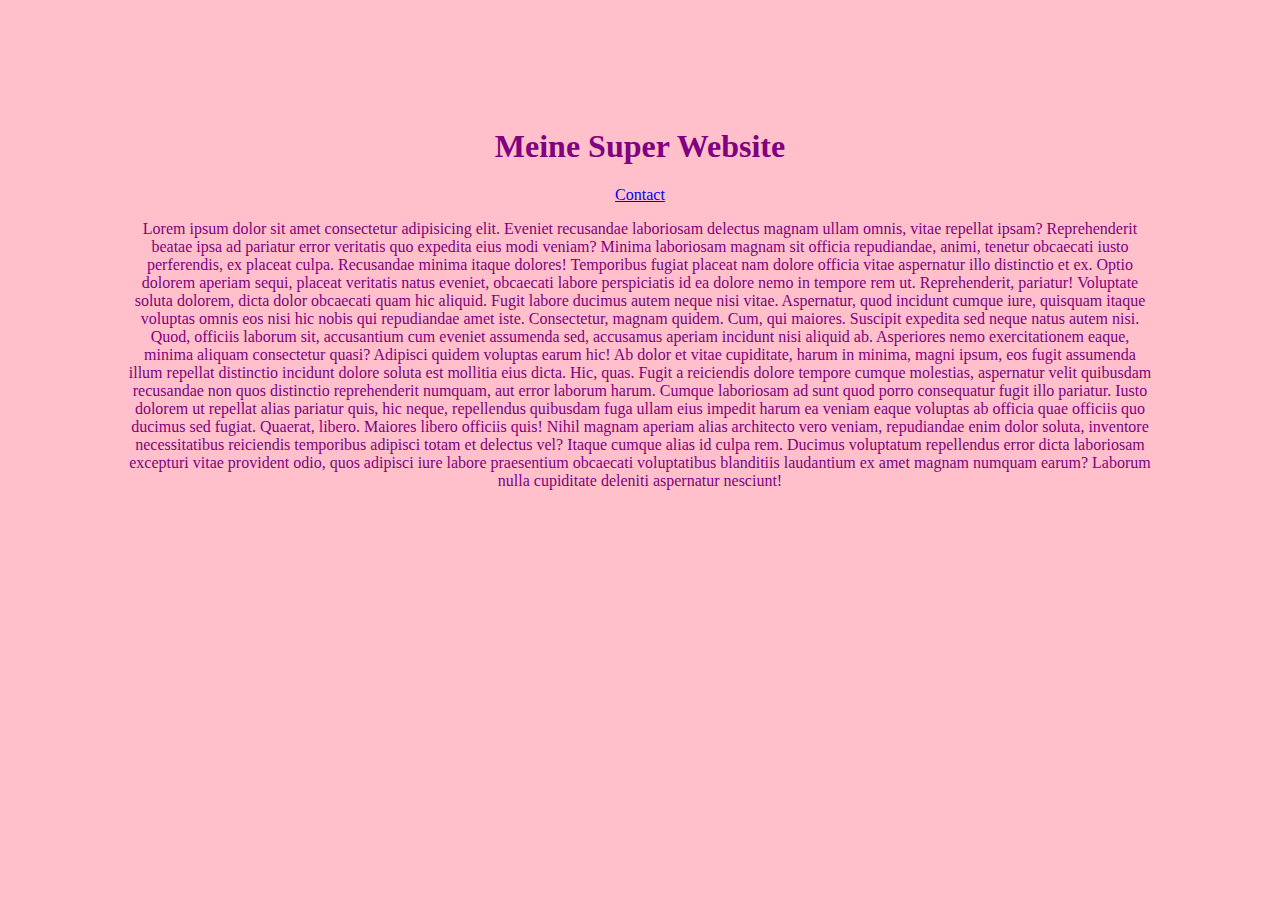
<file: index.html>
<!DOCTYPE html>
<html lang="en">
<head>
    <meta charset="UTF-8">
    <meta name="viewport" content="width=device-width, initial-scale=1.0">
    <title>Document</title>
    <link rel="stylesheet" href="style.css">
</head>
<body>
    <h1>Meine Super Website</h1>
        <a href="./contact.html">Contact</a>
    <p>Lorem ipsum dolor sit amet consectetur adipisicing elit. Eveniet recusandae laboriosam delectus magnam ullam omnis, vitae repellat ipsam? Reprehenderit beatae ipsa ad pariatur error veritatis quo expedita eius modi veniam?
    Minima laboriosam magnam sit officia repudiandae, animi, tenetur obcaecati iusto perferendis, ex placeat culpa. Recusandae minima itaque dolores! Temporibus fugiat placeat nam dolore officia vitae aspernatur illo distinctio et ex.
    Optio dolorem aperiam sequi, placeat veritatis natus eveniet, obcaecati labore perspiciatis id ea dolore nemo in tempore rem ut. Reprehenderit, pariatur! Voluptate soluta dolorem, dicta dolor obcaecati quam hic aliquid.
    Fugit labore ducimus autem neque nisi vitae. Aspernatur, quod incidunt cumque iure, quisquam itaque voluptas omnis eos nisi hic nobis qui repudiandae amet iste. Consectetur, magnam quidem. Cum, qui maiores.
    Suscipit expedita sed neque natus autem nisi. Quod, officiis laborum sit, accusantium cum eveniet assumenda sed, accusamus aperiam incidunt nisi aliquid ab. Asperiores nemo exercitationem eaque, minima aliquam consectetur quasi?
    Adipisci quidem voluptas earum hic! Ab dolor et vitae cupiditate, harum in minima, magni ipsum, eos fugit assumenda illum repellat distinctio incidunt dolore soluta est mollitia eius dicta. Hic, quas.
    Fugit a reiciendis dolore tempore cumque molestias, aspernatur velit quibusdam recusandae non quos distinctio reprehenderit numquam, aut error laborum harum. Cumque laboriosam ad sunt quod porro consequatur fugit illo pariatur.
    Iusto dolorem ut repellat alias pariatur quis, hic neque, repellendus quibusdam fuga ullam eius impedit harum ea veniam eaque voluptas ab officia quae officiis quo ducimus sed fugiat. Quaerat, libero.
    Maiores libero officiis quis! Nihil magnam aperiam alias architecto vero veniam, repudiandae enim dolor soluta, inventore necessitatibus reiciendis temporibus adipisci totam et delectus vel? Itaque cumque alias id culpa rem.
    Ducimus voluptatum repellendus error dicta laboriosam excepturi vitae provident odio, quos adipisci iure labore praesentium obcaecati voluptatibus blanditiis laudantium ex amet magnam numquam earum? Laborum nulla cupiditate deleniti aspernatur nesciunt!</p>
</body>
</html>
</file>
<file: style.css>
body {
    background: pink;
    color: purple;
    margin: 10%;
    text-align: center;
}
</file>
